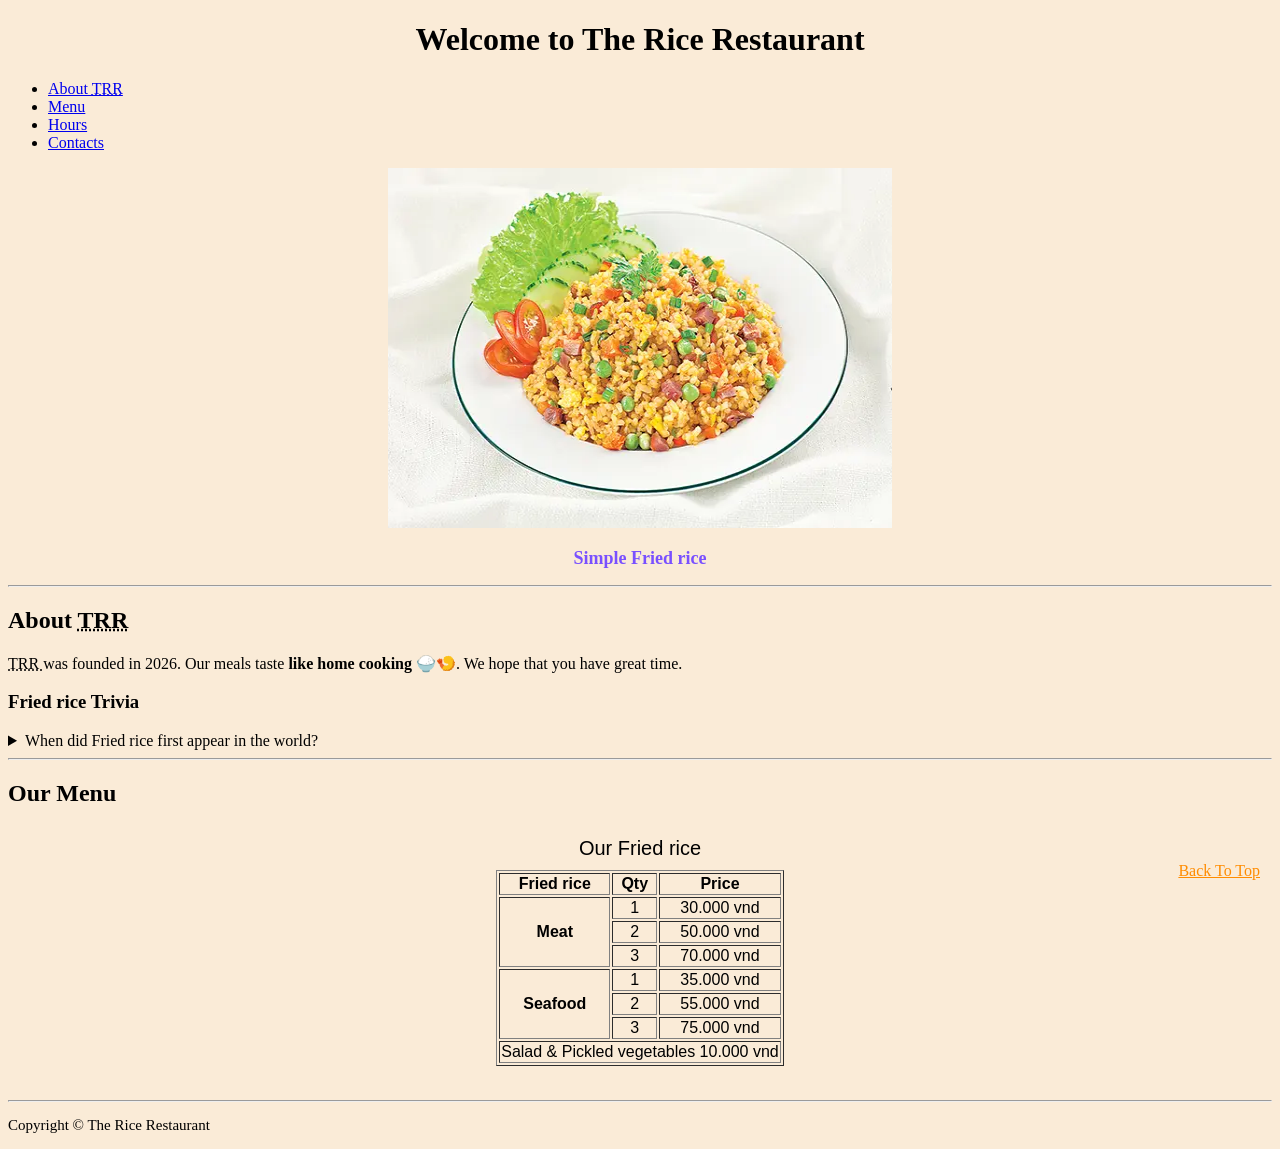
<file: index.html>
<!DOCTYPE html>
<html lang="en">
<head>
    <meta charset="UTF-8">
    <meta name="viewport" content="width=device-width, initial-scale=1.0">
    <meta name="description" content="The Rice Restaurant">
    <title>The Rice Restaurant</title>
    <link rel="icon" href="favicon.ico" type="image/x-icon">
    <link rel="stylesheet" href="css/style.css">

</head>
<body>
    <header>
        <h1>Welcome to The Rice Restaurant</h1>
        <nav>
            <ul>
                <li>
                    <a href="#about">About <abbr title="The Rice Restaurant">TRR</abbr></a>
                </li>
                <li>
                    <a href="#menu">Menu </a>
                </li>
                <li>
                    <a href="hours.html">Hours </a>
                </li>
                <li>
                    <a href="contact.html">Contacts </a>
                </li>
            </ul>
        </nav>

        <figure>
            <img src="img/fried_rice_504x360.png" alt="Fried rice" title="Fried rice easy to cook!" width="504" height="360">
            <figcaption>
              Simple Fried rice
            </figcaption>
        </figure>
    </header>
    <hr>
    <main>
        <article id="about">
            <h2>About <abbr title="The Rice Restaurant">TRR</abbr></h2>
            <p>
                <abbr title="The Rice Restaurant">TRR </abbr>was founded in <time datetime="2026">2026</time>.  Our meals taste <strong>like home cooking 🍚🍤</strong>. We hope that you have great time.
            </p>
            <aside>
                <h3>Fried rice Trivia</h3>
                <details>
                    <summary>When did Fried rice first appear in the world?</summary>
                        <p>
                            Fried rice originated during the Sui Dynasty (589–618 AD) in Yangzhou, Jiangsu Province, China. The original idea wasn't to create a fancy dish, but to avoid food waste: stir-frying leftover rice from the day before with whatever ingredients were on hand.
                                (Source: <cite><a href="https://en.wikipedia.org/wiki/Fried_rice">Wikipedia</a></cite>)
                        </p>
                    
                </details>
            </aside>
        </article>
        <hr>
        <article id="menu">
            <h2>Our Menu</h2>
            <table  border="1">
                <caption>Our Fried rice</caption>
                <thead>
                    <tr>
                        <th>Fried rice</th>
                        <th scope= "col"><abbr tittle="Quantity">Qty</abbr></th>
                        <th scope= "col">Price</th>
                    </tr>
                </thead>
                <tbody>
                    <tr>
                        <th scope="row" rowspan="3">
                            Meat
                        </th>
                        <td>1</td>
                        <td>30.000 vnd</td>
                    </tr>

                    <tr>
                        <td>2</td>
                        <td>50.000 vnd</td>
                    </tr>

                    <tr>
                        <td>3</td>
                        <td>70.000 vnd</td>
                    </tr>

                    <tr>
                        <th scope="row" rowspan="3">
                            Seafood
                        </th>
                        <td>1</td>
                        <td>35.000 vnd</td>
                    </tr>

                    <tr>
                        <td>2</td>
                        <td>55.000 vnd</td>
                    </tr>

                    <tr>
                        <td>3</td>
                        <td>75.000 vnd</td>
                    </tr>
                </tbody>
                <tfoot>
                    <tr>
                        <td colspan="3">Salad &amp; Pickled vegetables 10.000 vnd</td>
                    </tr>
                </tfoot>
            </table>
            <br>
            <p>
                <a href="#" class="back-to-top">Back To Top</a>
            </p>
        </article>

    </main>
    <hr>
    <footer>
        <p>Copyright &copy; The Rice Restaurant</p>
    </footer>
</body>
</html>
</file>
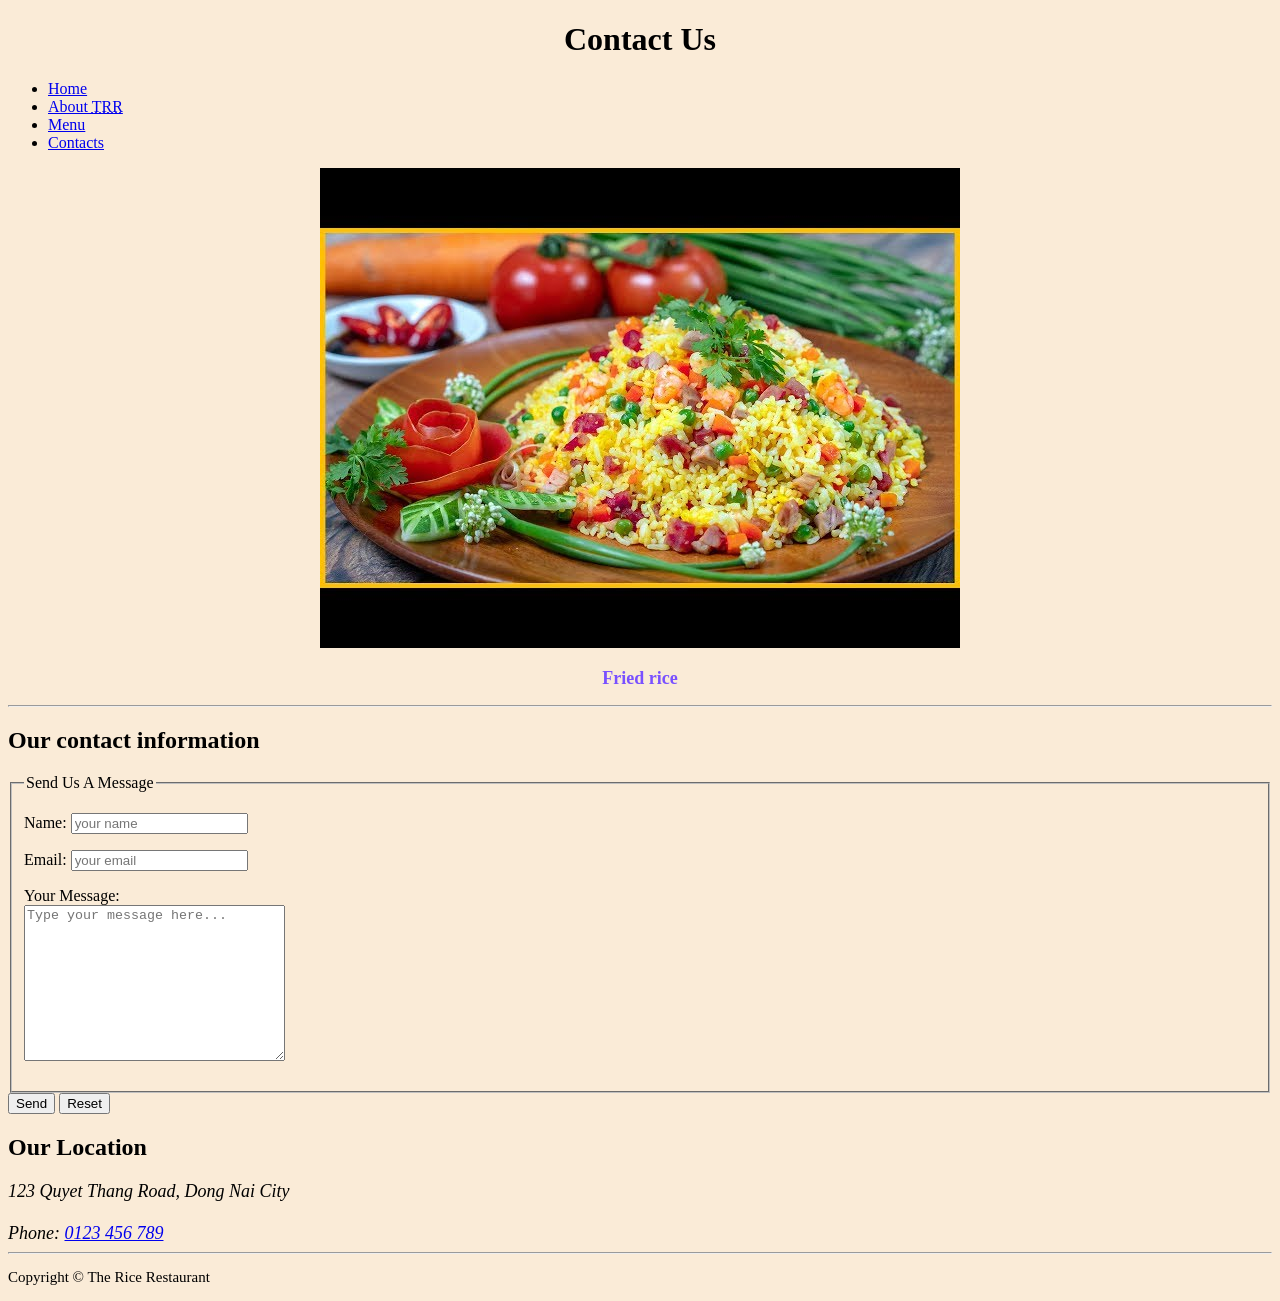
<file: contact.html>
<!DOCTYPE html>
<html lang="en">
<head>
    <meta charset="UTF-8">
    <meta name="viewport" content="width=device-width, initial-scale=1.0">
    <meta name="description" content="Contact information for The Rice Restaurant">
    <title>Contact Us - </title>

    <link rel="icon" href="favicon.ico" type="image/x-icon">
    <link rel="stylesheet" href="css/style.css">

</head>
<body>
    <header>
        <h1>Contact Us</h1>
        <nav>
            <ul>
                <li>
                    <a href="/">Home</a>
                </li>
                <li>
                    <a href="/#about">About <abbr title="The Rice Restaurant">TRR</abbr></a>
                </li>
                <li>
                    <a href="/#menu">Menu </a>
                </li>
                
                <li>
                    <a href="hours.html">Contacts </a>
                </li>
            </ul>
        </nav>

        <figure>
            <img src="img/fried_rice_640x480.png" alt="Fried rice" title="We love fried rice!" width="640" height="480">
            <figcaption>
                Fried rice
            </figcaption>
        </figure>
    </header>
    <hr>
    <main>
        <h2>Our contact information</h2>
    <section>
        <form action="https://httpbin.org/get" method="get">
            <fieldset>
                <legend>Send Us A Message</legend>
                <p>
                    <label for="name">Name:</label>
                    <input type="text" name="name" id="name" placeholder="your name" required>
                </p>
                <p>
                <label for="email">Email:</label>
                <input type="email" name="email" id="email" placeholder="your email" required>
                </p>
                <p>
                    <label for="message">Your Message:</label>
                    <br>
                    <textarea name="message" id="" cols="30" rows="10" placeholder="Type your message here..."></textarea>
                </p>
            </fieldset>
                <button type="submit">Send</button>
                <button type="reset">Reset</button>
        </form>
    </section>
    <section>
        <h2>Our Location</h2>
        <address>
            123 Quyet Thang Road, Dong Nai City
            <br><br>
            Phone: <a href="tel:+84 123456789">0123 456 789</a>
        </address>
    </section>
    </main>

    <hr>
    <footer>
        <p>Copyright &copy; The Rice Restaurant</p>
    </footer>
</body>
</html>
</file>
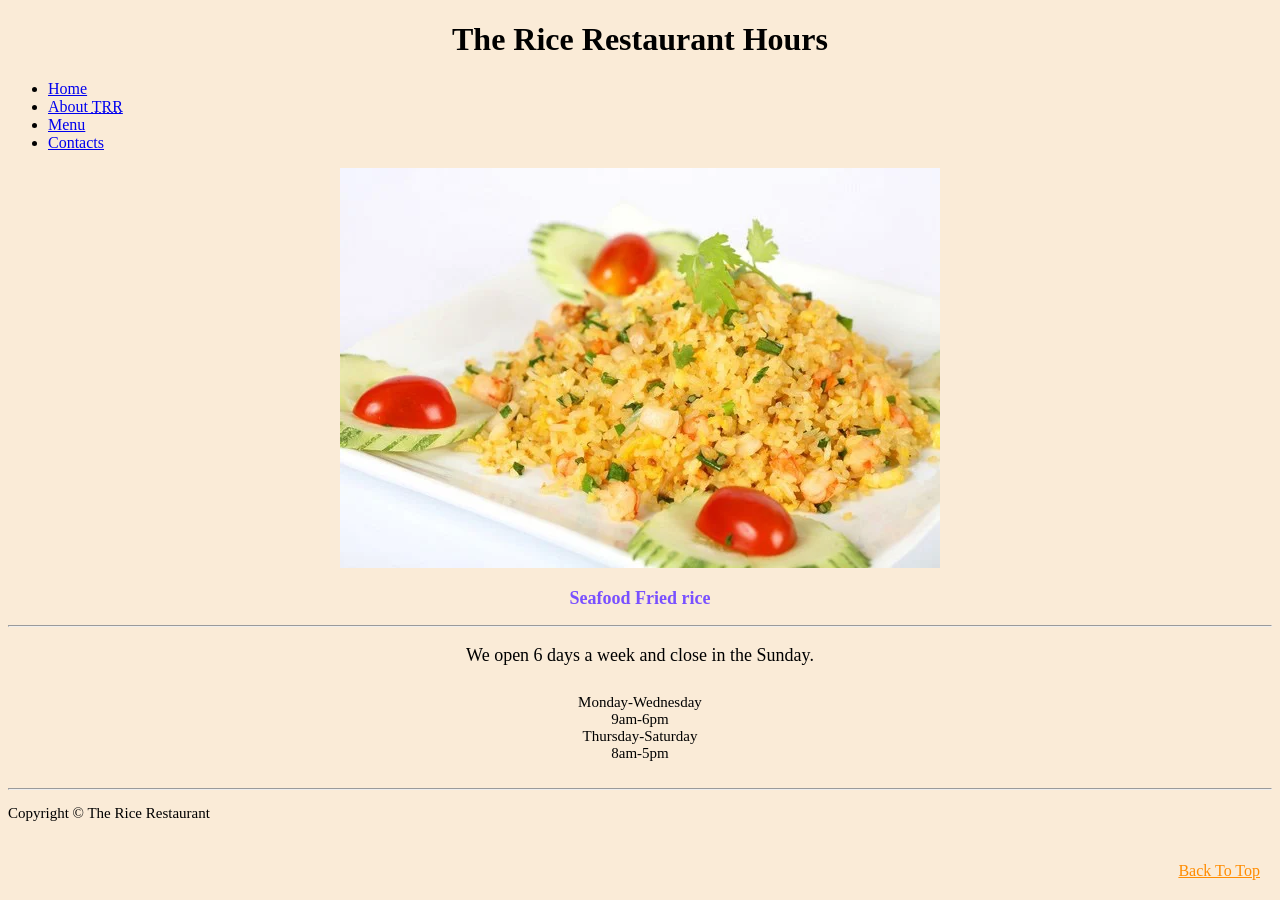
<file: hours.html>
<!DOCTYPE html>
<html lang="en">
<head>
    <meta charset="UTF-8">
    <meta name="viewport" content="width=device-width, initial-scale=1.0">
    <meta name="description" content="Service Hours">
    <title>TRR Hours</title>

    <link rel="icon" href="favicon.ico" type="image/x-icon">
    <link rel="stylesheet" href="css/style.css">

</head>
<body>
    <header>
        <h1>The Rice Restaurant Hours</h1>
        <nav>
            <ul>
                <li>
                    <a href="/">Home</a>
                </li>
                <li>
                    <a href="/#about">About <abbr title="The Rice Restaurant">TRR</abbr></a>
                </li>
                <li>
                    <a href="/#menu">Menu </a>
                </li>
                
                <li>
                    <a href="contact.html">Contacts </a>
                </li>
            </ul>
        </nav>

        <figure>
            <img src="img/sea_fried_rice_600x400.png" alt="Seafood Fried rice" title="Seafood Fried rice easy to cook!" width="600" height="400">
            <figcaption>
                Seafood Fried rice
            </figcaption>
        </figure>
    </header>
    <hr>
    <main>
        <p class="operation-days">
            We open 6 days a week and close in the Sunday.
        </p>
        <dl class="operation-hours">
            <dt>Monday-Wednesday</dt>
            <dd>9am-6pm</dd>
            <dt>Thursday-Saturday</dt>
            <dd>8am-5pm</dd>
        </dl>
        <p>
            <a href="#" class="back-to-top">Back To Top</a>
        </p>

    </main>
    <hr>
    <footer>
        <p>Copyright &copy; The Rice Restaurant</p>
    </footer>
</body>
</html>
</file>
<file: css/style.css>
body {
  background-color: antiquewhite;
}
h1 {
  text-align: center;
}

li :hover {
  color: darkorange;
  font-size: 20px;
}

img {
  display: block;
  margin-left: auto;
  margin-right: auto;
}

figcaption {
  text-align: center;
  font-size: 18px;
  font-weight: bold;
  color: rgb(121, 80, 255);
  margin-top: 20px;
  font-family: Georgia;
}

details p {
  font-family: Georgia;
  font-size: 15px;
  padding: 10px;
}
cite :hover {
  color: brown;
}

caption {
  padding: 10px;
  font-size: 20px;
}

table {
  margin-left: auto;
  margin-right: auto;
  text-align: center;
  font-family: Arial, Helvetica, sans-serif;
}

.back-to-top {
  position: fixed;
  bottom: 20px;
  right: 20px;
  color: darkorange;
}

footer {
  font-size: 15px;
}

.operation-days {
  text-align: center;
  font-size: 18px;
}

.operation-hours {
  text-align: center;
  font-family: Segoe UI;
  font-size: 15px;
  padding: 10px;
}

dd {
  margin-left: 0;
}

address {
  font-size: 18px;
}
</file>
